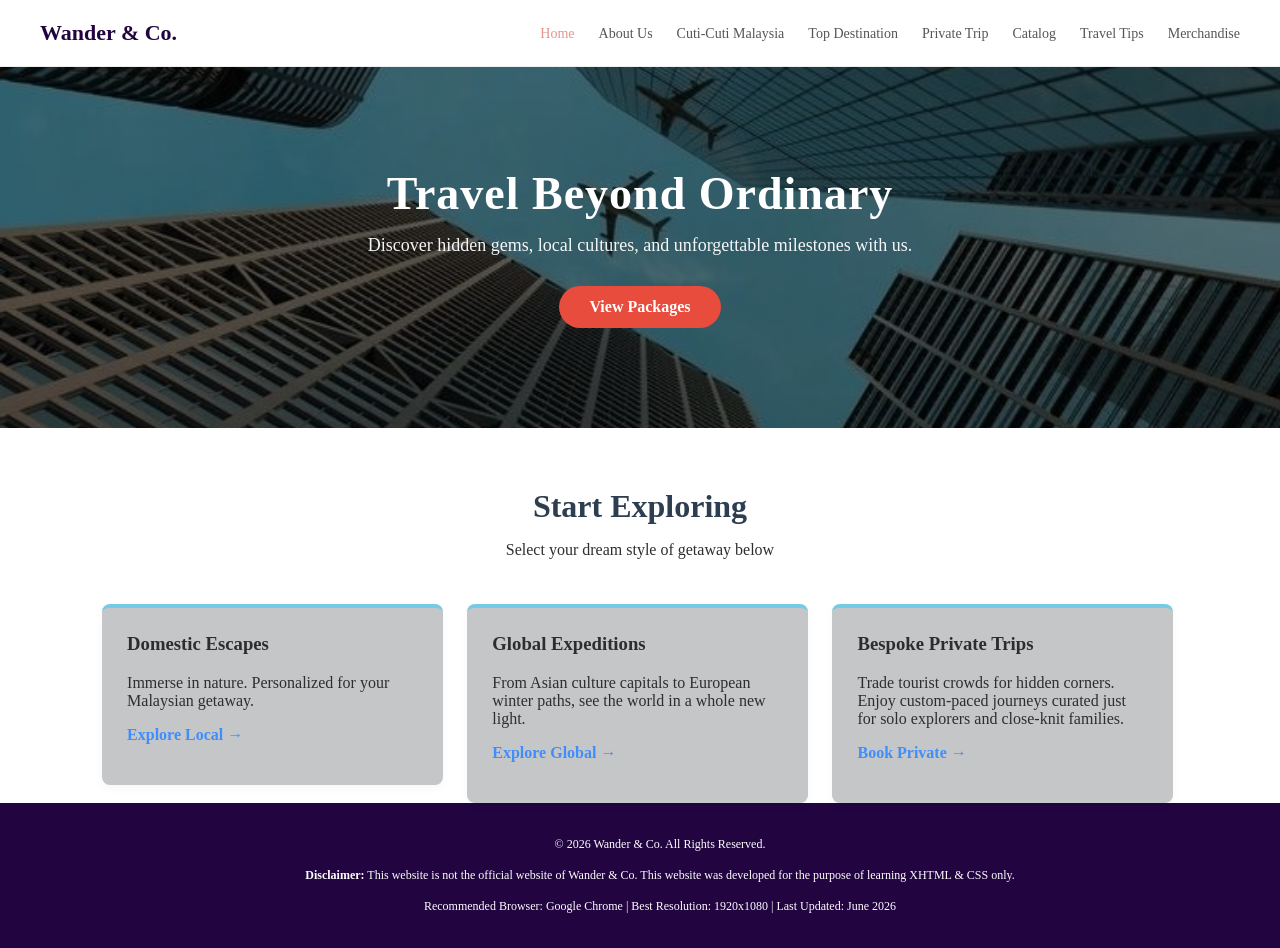
<file: index.html>
<?xml version="1.0" encoding="UTF-8"?>
<!DOCTYPE html PUBLIC "-//W3C//DTD XHTML 1.0 Strict//EN" "http://www.w3.org/TR/xhtml1/DTD/xhtml1-strict.dtd">
<html xmlns="http://www.w3.org/1999/xhtml" xml:lang="en" lang="en">
<head>
	<title>Wander &amp; Co - Home</title>
	<meta http-equiv="Content-Type" content="text/html; charset=UTF-8" />
	<meta name="description" content="Let's explore beautiful destinations around the world." />
	<meta name="keywords" content="travel, cuti-cuti Malaysia, private trip, tour itinerary" />
	<meta name="author" content="Hanan, Hakimah, Wani, Hani" />
	<link rel="shortcut icon" href="logo (2).png" type="image/x-icon" />
	<link rel="stylesheet" type="text/css" href="index-about.css" />
</head>
<body>

	<div class="navbar">
        <div class="logo">Wander &amp; Co.</div>
        <div class="nav-links">
            <a href="index.html" class="active">Home</a>
			
            <a href="about.xhtml">About Us</a>
            <a href="malaysia.xhtml">Cuti-Cuti Malaysia</a>
            <a href="top.xhtml">Top Destination</a> 
            <a href="private.xhtml">Private Trip</a>
            <a href="catalog.xhtml">Catalog</a>
            <a href="tips.xhtml">Travel Tips</a>
            <a href="merchandise.xhtml">Merchandise</a>
        </div>
    </div>
	
	<div id="banner">
		<h1>Travel Beyond Ordinary</h1>
		<p>Discover hidden gems, local cultures, and unforgettable milestones with us.</p>
		<a href="catalog.xhtml" class="cta-button">View Packages</a>
	</div>
	
	<div id="main-content">
		<div class="section-title">
			<h2>Start Exploring</h2>
			<p>Select your dream style of getaway below</p>
		</div>
		
		<div class="feature-box">
			<h3>Domestic Escapes</h3>
			<p>Immerse in nature. Personalized for your Malaysian getaway.</p>
			<p><a href="malaysia.xhtml" class="text-link">Explore Local &rarr;</a></p>
		</div>
		
		<div class="feature-box">
			<h3>Global Expeditions</h3>
			<p>From Asian culture capitals to European winter paths, see the world in a whole new light.</p>
			<p><a href="catalog.xhtml" class="text-link">Explore Global &rarr;</a></p>
		</div>
		
		<div class="feature-box">
			<h3>Bespoke Private Trips</h3>
			<p>Trade tourist crowds for hidden corners. Enjoy custom-paced journeys curated just for solo explorers and close-knit families.</p>
			<p><a href="private.xhtml" class="text-link">Book Private &rarr;</a></p>
		</div>
	</div>

	<div class="footer">
        <p>&copy; 2026 Wander &amp; Co. All Rights Reserved.</p>
        <p><strong>Disclaimer:</strong> This website is not the official website of Wander &amp; Co. This website was developed for the purpose of learning XHTML &amp; CSS only.</p>
        <p>Recommended Browser: Google Chrome | Best Resolution: 1920x1080 | Last Updated: June 2026</p>
    </div>
	
</body>
</html>
</file>
<file: index-about.css>
body {
	font-family: Segoe UI, Tahoma, Geneva, Verdana;
	margin: 0;
	padding: 0;
	background-color: #ffffff;
	color: #2e2e2e;
}

#header {
	background-color: #f9c846;
	padding: 25px 50px;
	box-shadow: 0 2px 15px rgba(0,0,0,0.04);
	clear: both;
}

#header .logo {
    font-size: 26px;
    font-weight: 800;
    color: 4c5c68;
    float: left;
    letter-spacing: 0.5px;
}

#header .logo span {
    color: #e74c3c;
}

#navigation {
    float: right;
    margin-top: 5px;
}

.navbar {
    background-color: #ffffff;
    display: flex;
    justify-content: space-between;
    align-items: center;
    padding: 20px 40px;
    border-bottom: 1px solid #eee;
}

.navbar .logo {
    font-size: 22px;
    font-weight: bold;
    color: #210440; 
}

.navbar .nav-links a {
    text-decoration: none;
    color: #555555;
    margin-left: 20px;
    font-size: 14px;
    font-weight: 500;
    transition: color 0.3s ease;
}

.navbar .nav-links a:hover, 
.navbar .nav-links a.active {
    color: #e5958e; 
} 

#banner {
    background: linear-gradient(rgba(0,0,0,0.5), rgba(0,0,0,0.5)), url('hero-home.jpg') no-repeat center center/cover;
    background-color: #16a085;
    text-align: center;
    padding: 100px 40px;
    color: #ffffff;
}

#banner h1 {
    font-size: 46px;
    margin: 0 0 15px 0;
    letter-spacing: 1px;
}

#banner p {
    font-size: 18px;
    max-width: 650px;
    margin: 0 auto 30px auto;
    opacity: 0.95;
}

.cta-button {
    display: inline-block;
    background-color: #e74c3c;
    color: #ffffff;
    text-decoration: none;
    padding: 12px 30px;
    font-weight: bold;
    border-radius: 25px;
    transition: background 0.2s;
}

.cta-button:hover {
    background-color: #a8c686;
}

/* Layout Framework Core */
#main-content {
    max-width: 1100px;
    margin: 60px auto;
    padding: 0 20px;
    clear: both;
}

.section-title {
    text-align: center;
    margin-bottom: 45px;
}

.section-title h2 {
    font-size: 32px;
    color: #2c3e50;
    margin-bottom: 10px;
}

/* Grid Boxes for Travel Segments */
.feature-box {
    box-sizing: border-box;
    width: 31%;
    float: left;
    margin: 0 1.1%;
    background: #c5c6c7;
    border-radius: 8px;
    padding: 25px;
    box-shadow: 0 4px 10px rgba(0,0,0,0.03);
    border-top: 4px solid #74cbe3;
}

.feature-box h3 {
    margin-top: 0;
    color: #2d2d2d;
}

.text-link {
    color: #3f8efc;
    text-decoration: none;
    font-weight: bold;
}

/* About Section Specifics */
.about-section {
    max-width: 800px;
    margin: 0 auto;
    line-height: 1.8;
    font-size: 16px;
}

.about-section ul {
    padding-left: 20px;
}

.about-section li {
    margin-bottom: 10px;
}

.team-section {
    padding: 60px 20px;
    background-color: #faf7f0;
}

.team-container {
    display: flex;
    flex-wrap: wrap; 
    justify-content: center;
    align-items: center;
    gap: 20px; 
    max-width: 1200px;
    margin: 0 auto;
}

.team-card {
    background: #74cbe3;
    border-radius: 8px;
    overflow: hidden;
    box-shadow: 0 4px 10px rgba(0, 0, 0, 0.05);
    width: 160px;
    text-align: center;
    transition: transform 0.3s ease;
}

.team-card:hover {
    transform: translateY(-5px); 
}

.team-card img {
    width: 100%;
    height: 200px;
    object-fit: cover; 
    display: block;
}

.member-info {
    padding: 12px 10px;
}

.member-info h3 {
    margin: 0 0 5px 0;
    font-size: 15px;
    color: #2e2e2e;
}

.member-info p {
    margin: 0;
    font-size: 12px;
    color: #777777;
}
.team-text {
    max-width: 300px;
    padding-left: 20px;
}

.team-text h2 {
    font-size: 32px;
    color: #16a085;
    margin-bottom: 15px;
    line-height: 1.2;
}

.team-text p {
    font-size: 14px;
    color: #555555;
    line-height: 1.6;
}

.about-contact {
    margin-top: 40px;
    padding-top: 20px;
    border-top: 1px dashed #cccccc;
    text-align: center;
    width: 100%;
    clear: both;
}

.about-contact h3 {
    font-size: 22px;
    color: #210440;
    margin-bottom: 5px;
}

.about-contact p {
    font-size: 14px;
    color: #666666;
    margin-bottom: 15px;
}

.contact-details span {
    display: inline-block;
    margin: 0 20px;
    font-size: 15px;
    color: #333333;
    background-color: #ffffff;
    padding: 8px 15px;
    border-radius: 5px;
    box-shadow: 0 2px 5px rgba(0,0,0,0.05);
}

.footer {
	display: block;
	width: 100%;
	clear: both;
	
    background-color: #210440;
    color: #ffffff;
    text-align: center;
    padding: 20px;
    font-size: 12px;
    font-weight: 500;
    line-height: 1.6;
}

footer p {
    margin: 5px 0;
}
</file>
